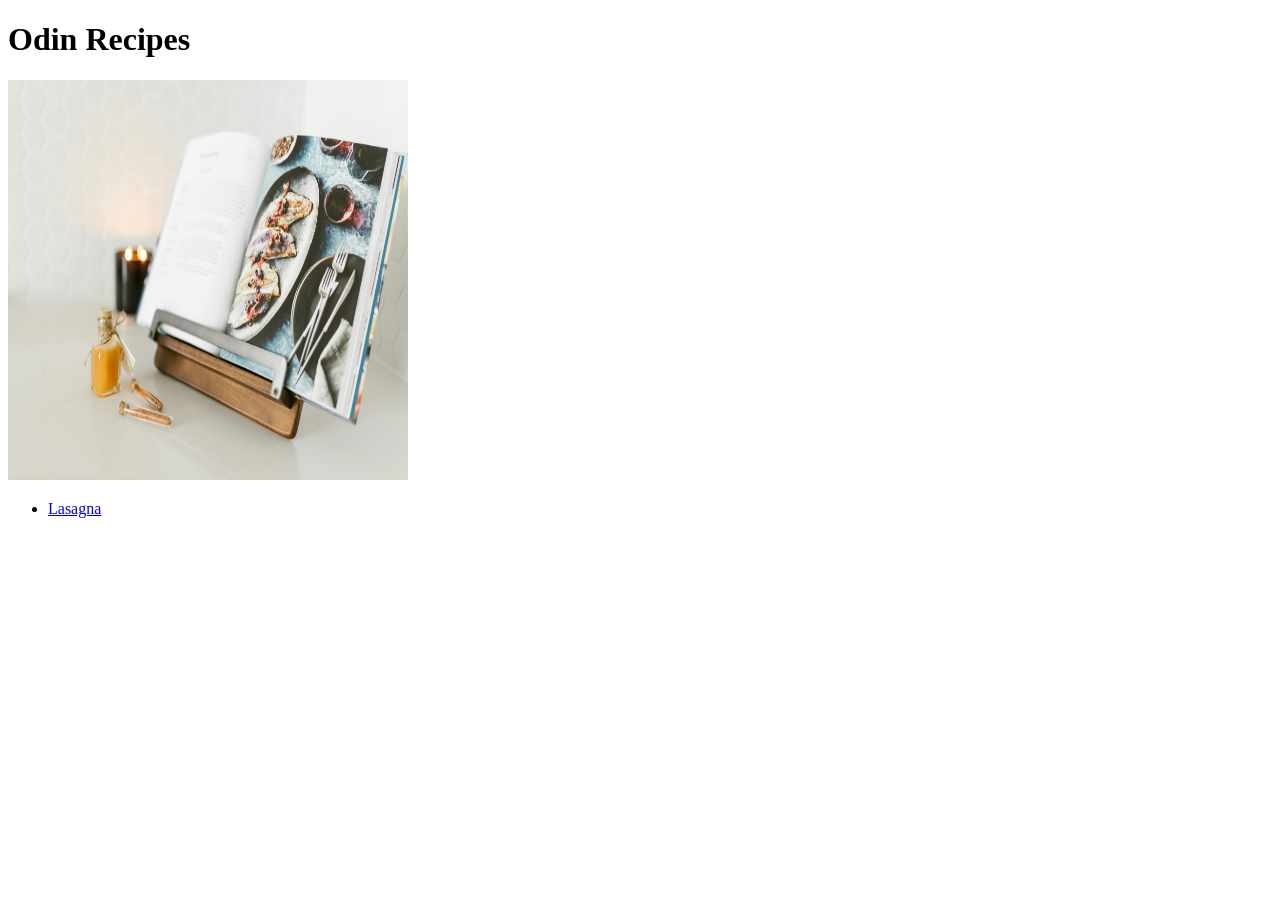
<file: index.html>
<!doctype html>
<html lang="en">
  <head>
    <meta charset="UTF-8" />
    <meta name="viewport" content="width=device-width, initial-scale=1" />
    <title>Odin Recipes</title>
  </head>
  <body>
    <h1>Odin Recipes</h1>
    <img
      src="resources/pexels-rdne-8581015.jpg"
      alt="Recipes"
      width="400px"
      height="400px"
    />
    <ul>
      <li>
        <a href="recipes/lasagna.html">Lasagna</a>
      </li>
    </ul>
  </body>
</html>
</file>
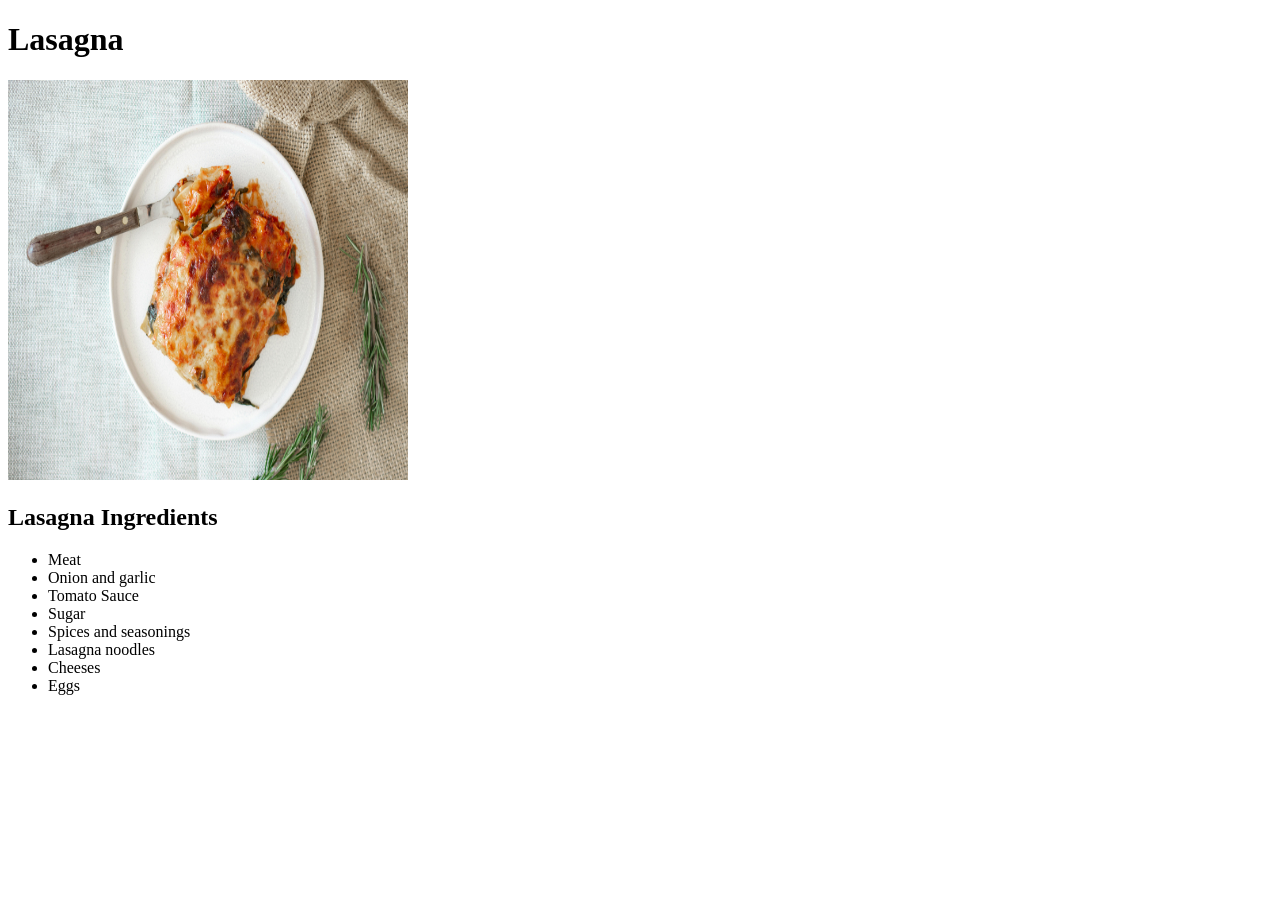
<file: recipes/lasagna.html>
<!doctype html>
<html lang="en">
  <head>
    <meta charset="UTF-8" />
    <meta name="viewport" content="width=device-width, initial-scale=1" />
    <title></title>
  </head>
  <body>
    <h1>Lasagna</h1>
    <img
      src="../resources/pexels-anna-guerrero-788383-4079520.jpg"
      alt="Lasagna"
      width="400px"
      height="400px"
    />
    <h2>Lasagna Ingredients</h2>
    <ul>
      <li>Meat</li>
      <li>Onion and garlic</li>
      <li>Tomato Sauce</li>
      <li>Sugar</li>
      <li>Spices and seasonings</li>
      <li>Lasagna noodles</li>
      <li>Cheeses</li>
      <li>Eggs</li>
    </ul>
  </body>
</html>
</file>
